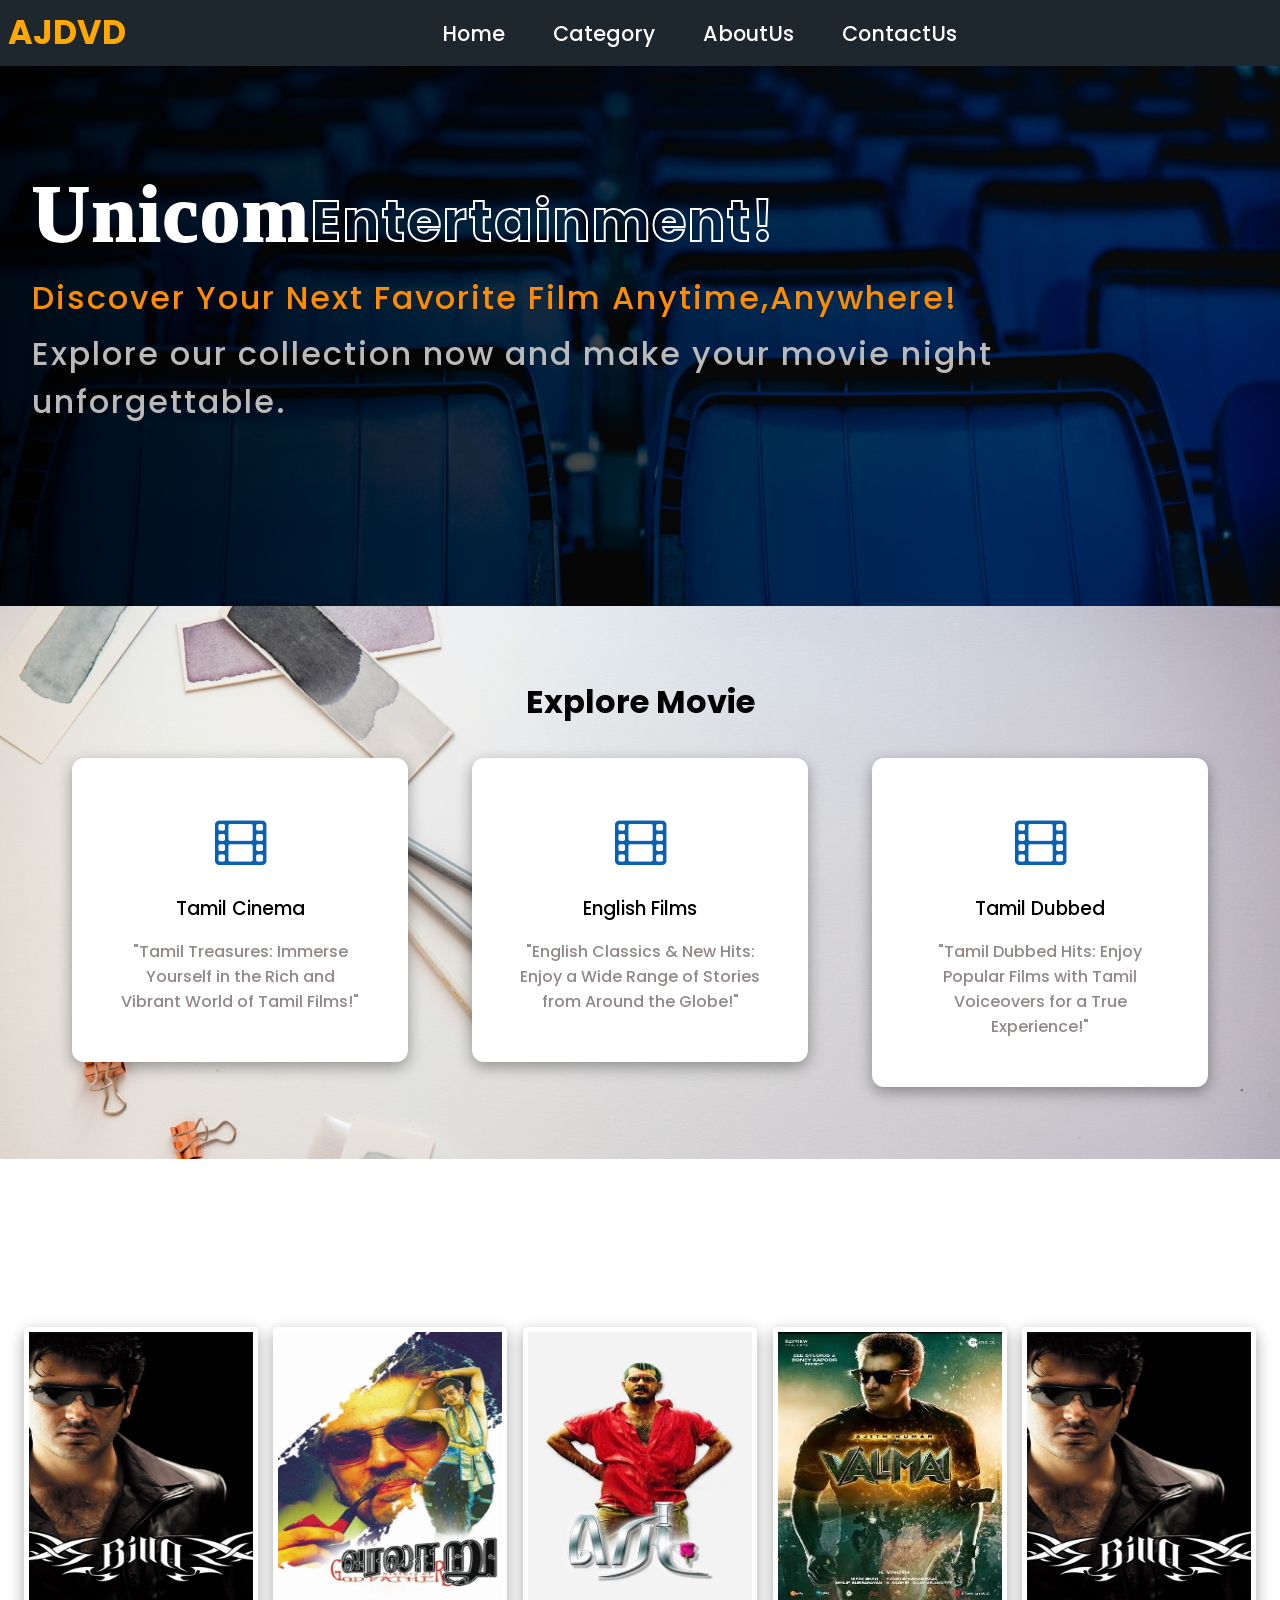
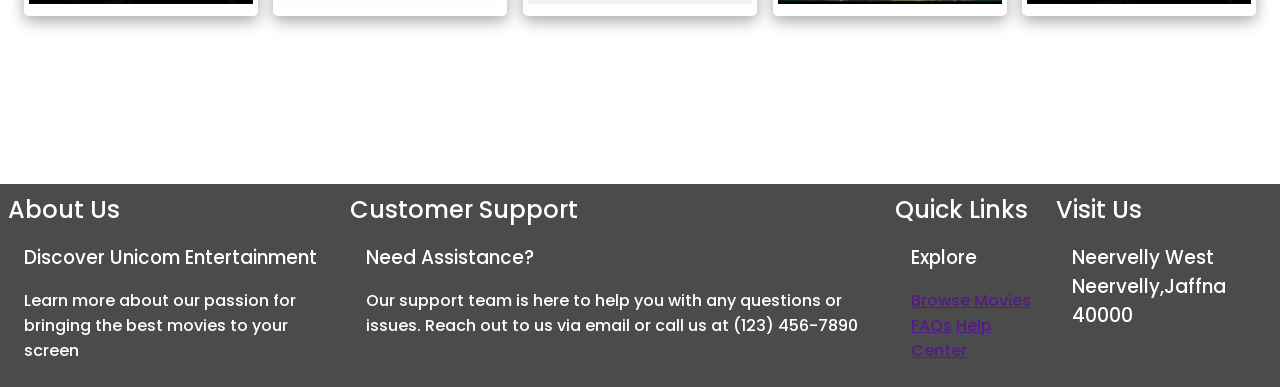
<file: DvD_Management Final000001/HomePage/Home.html>
<!DOCTYPE html>
<html lang="en">

<head>
    <meta charset="UTF-8">
    <meta name="viewport" content="width=device-width, initial-scale=1.0">
    <title>Document</title>
    <link rel="stylesheet" href="home.css">
    <link rel="stylesheet" href="../Registration/signup.css">
    <link rel="stylesheet" href="https://cdnjs.cloudflare.com/ajax/libs/font-awesome/4.7.0/css/font-awesome.css"
        integrity="sha512-5A8nwdMOWrSz20fDsjczgUidUBR8liPYU+WymTZP1lmY9G6Oc7HlZv156XqnsgNUzTyMefFTcsFH/tnJE/+xBg=="
        crossorigin="anonymous" referrerpolicy="no-referrer" />
</head>

<body>
    <div class="nav-bg">
        <nav class="nav-bar section-header">
            <h1>AJ<span>DVD</span> </h1>
            <ul>
                <li><a id="homeLink" href="../HomePage/Home.html">Home</a></li>
                <li><a id="CategoryLink" href="../CategoryPage/Category.html">Category</a></li>
                <li><a href="">AboutUs</a></li>
                <li><a href="">ContactUs</a></li>
            </ul>
            <div class="Register">
                <a href="../Registration/Signin.html" class="btn-a" id="login"><i class="fa fa-sign-in" aria-hidden="true"></i> Sign in</a>
                <a href="../Registration/signup.html" class="btn-a" id="signin"><i class="fa fa-user-plus" aria-hidden="true"> Sign up</i></a>
                <button class="btn-a" id="logout" onclick="logout()">Signout <i class="fa fa-sign-out" aria-hidden="true"></i></button>
                <button class="btn-a" id="Profile" onclick="Profile()">Profile <i class="fa fa-user" aria-hidden="true"></i></button>
            </div>
        </nav>
    </div>
    <div class="pop-cover">
        <div class="popup-bg">
        </div>
        <div class="section-header">
            <div class="popup">
                <div class=" form-center">
                    <form class="Registration white" id="form">

                        <div>
                            <h1>Your Details</h1>
                        </div>
                        <div>

                        </div>
                        <div class="form-devide">
                            <div>
                                <label>Firstname</label>
                                <input type="text" id="firstname" required>
                                <label>Position</label>
                                <input type="text" id="Position" required>
                            </div>

                            <div>
                                <label>Nation IC Number</label>
                                <input type="text" id="Nic" readonly>
                                <label>Mobile Number</label>
                                <input type="text" id="Phone" required>
                                <label>E-mail</label>
                                <input type="text" id="email" required>

                            </div>
                        </div>
                        <div class="pop-btn">
                            <button class="pop-edit red" type="button" onclick="cancelProfile()">Cancel</button>
                            <button class="pop-edit" type="submit">Save</button>
                        </div>
                    </form>
                </div>
            </div>

        </div>
    </div>

    <div class="well-bg">
            <div class="wel-devide">

                <div class="welcome-message">
                    <h1><span>Unicom</span>Entertainment!</h1>
                    <h2> Discover Your Next Favorite Film Anytime,Anywhere!</h2>
                    <h3> Explore our collection now and make  your movie night
                       <br> unforgettable.
                    </h3>

                </div>

            </div>
    </div>

    <div class="main-ng">
        <main class="section-header">

            <div class="explore-movie">
                <div class="movie-heading">
                    <h1 class="movie-h1">
                        Explore Movie
                    </h1>
                </div>
                <div class="all-card">
                    <div class="card">
                        <h1><i class="fa fa-film" aria-hidden="true"></i></h1>
                        <h3>Tamil Cinema</h3>
                        <h4>"Tamil Treasures: Immerse Yourself in the Rich and Vibrant World of Tamil Films!"</h4>
                    </div>
                    <div class="card">
                        <h1><i class="fa fa-film" aria-hidden="true"></i></h1>
                        <h3>English Films</h3>
                        <h4>"English Classics & New Hits: Enjoy a Wide Range of Stories from Around the Globe!"</h4>
                    </div>
                    <div class="card">
                        <h1><i class="fa fa-film" aria-hidden="true"></i></h1>
                        <h3>Tamil Dubbed</h3>
                        <h4>
                            "Tamil Dubbed Hits: Enjoy Popular Films with Tamil Voiceovers for a True Experience!"</h4>
                    </div>


                </div>

            </div>


        </main>
    </div>
    <main class="section-header">

        <div class="movie-section">
            <div>
                <h1 class="movie-h1" style="color: white;">New releases Movies</h1>
            </div>
            <div class="all-movie-card">
                <div class="movie-card">
                    <img src="../assets/images (1).jpeg" alt="">
                </div>
                <div class="movie-card">
                    <img src="../assets/images (3).jpeg" alt="">
                </div>
                <div class="movie-card">
                    <img src="../assets/images (2).jpeg" alt="">
                </div>
                <div class="movie-card">
                    <img src="../assets/images (4).jpeg" alt="">
                </div>
                <div class="movie-card">
                    <img src="../assets/images (1).jpeg" alt="">
                </div>
            </div>
        </div>

    </main>


    <footer>
        <div class="footer-content section-header">
            <div>
                <h2> About Us</h2>
                <h3>Discover Unicom Entertainment</h3>
                <h4>Learn more about our passion for bringing the best movies to your screen</h4>
            </div>
            <div>
                <h2>Customer Support</h2>
                <h3>Need Assistance?</h3>
                <h4>Our support team is here to help you with any questions or issues. Reach out to us via email or
                    call us at (123) 456-7890</h4>
            </div>
            <div>
                <h2>Quick Links</h2>
                <h3>Explore</h3>
                <h4>
                    <a href="">Browse Movies</a>
                    <a href="">FAQs</a>
                    <a href="">Help Center</a>
                </h4>
            </div>
            <div>
                <h2>Visit Us</h2>
                <h3>Neervelly West Neervelly,Jaffna 40000</h3>
            </div>

        </div>
    </footer>
  <script src="./home.js"></script>
</body>

</html>
</file>
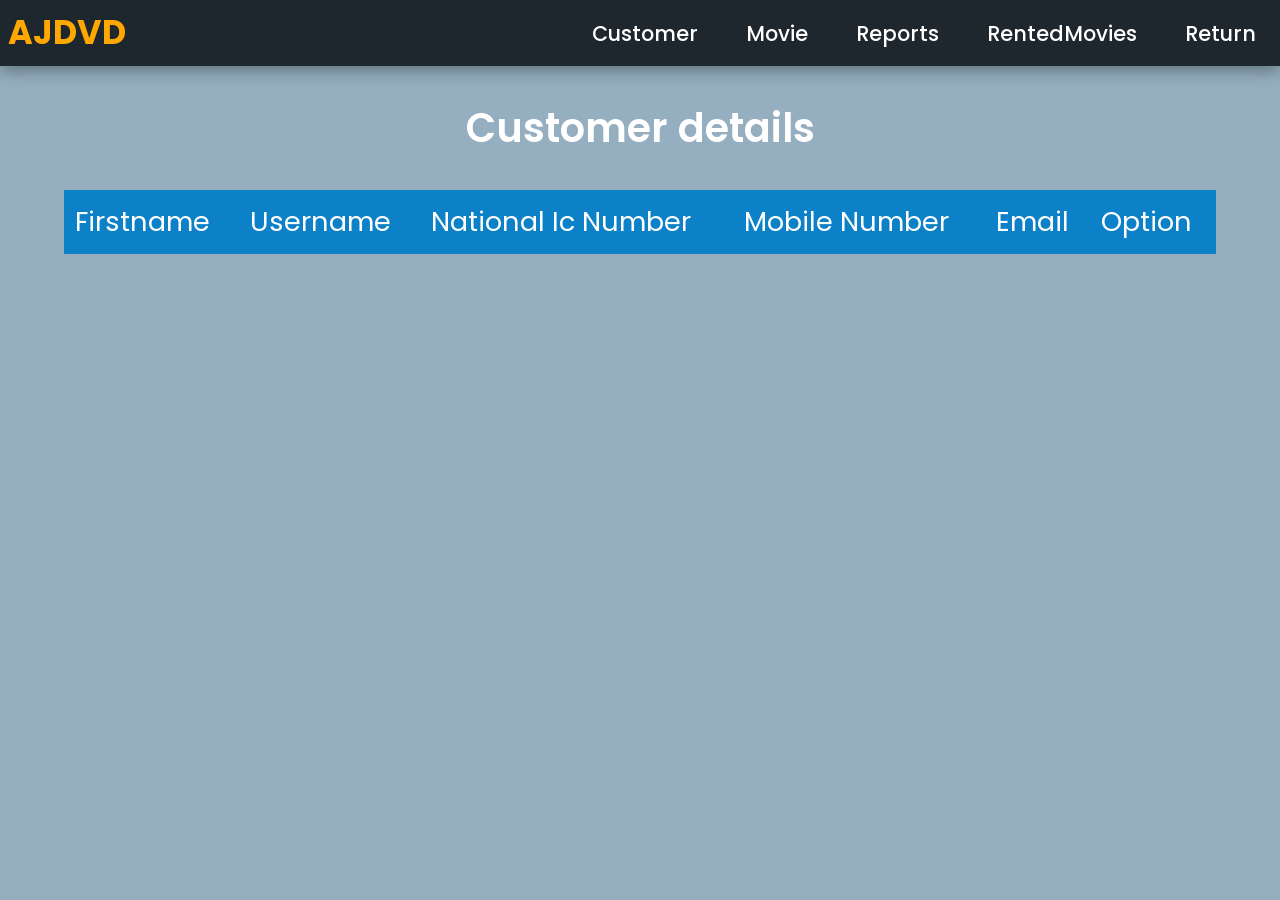
<file: DvD_Management Final000001/Manager/manager.html>
<!DOCTYPE html>
<html lang="en">




<head>
    <meta charset="UTF-8">
    <meta name="viewport" content="width=device-width, initial-scale=1.0">
    <title>Document</title>
    <link rel="stylesheet" href="../HomePage/home.css">
    <link rel="stylesheet" href="../Registration/signup.css">
    <link rel="stylesheet" href="./manager.css">
    <link rel="stylesheet" href="https://cdnjs.cloudflare.com/ajax/libs/font-awesome/4.7.0/css/font-awesome.css"
        integrity="sha512-5A8nwdMOWrSz20fDsjczgUidUBR8liPYU+WymTZP1lmY9G6Oc7HlZv156XqnsgNUzTyMefFTcsFH/tnJE/+xBg=="
        crossorigin="anonymous" referrerpolicy="no-referrer" />

</head>







<body>
    <div class="nav-bg">
        <nav class="nav-bar section-header">
            <h1>AJ<span>DVD</span> </h1>
            <ul>
                <li><a href="../Manager/manager.html">Customer</a></li>
                <li><a href="../Manager/movie_view.html">Movie</a></li>
                <li><a href="../Manager/Reports.html">Reports</a></li>
                <li><a href="./rentMovie.html">RentedMovies</a></li>
                <li><a href="./CRent.html">Return</a></li>
            </ul>
        </nav>
    </div>
    <div class="pop-cover">
        <div class="popup-bg">
        </div>
        <div class="section-header">
            <div class="popup">
                <div class=" form-center">
                    <form class="Registration white" id="form">

                        <div>
                            <h1>Your Details</h1>
                        </div>
                        <div>

                        </div>
                        <div class="form-devide">
                            <div>
                                <label>Firstname</label>
                                <input type="text" id="firstname">
                                <label>Username</label>
                                <input type="text" id="Username">
                                <label>Position</label>
                                <input type="text" id="Position" readonly>
                            </div>

                            <div>
                                <label>Nation IC Number</label>
                                <input type="text" id="Nic">
                                <label>Mobile Number</label>
                                <input type="text" id="Phone">
                                <label>E-mail</label>
                                <input type="text" id="email">

                            </div>
                        </div>
                        <div class="pop-btn">
                            <button class="pop-edit red">Cancel</button>
                            <button class="pop-edit" type="submit">Edit</button>
                        </div>
                    </form>
                </div>
            </div>

        </div>
    </div>
    <div class="cus-table">
        <div class="section-header">
            <h1 class="table-heading">Customer details</h1>
        </div>
        <table id="customer-table">
            <thead class="table-head">
                <td>Firstname</td>
                <td>Username</td>
                <td>National Ic Number</td>
                <td>Mobile Number</td>
                <td>Email</td>
                <td>Option</td>
            </thead>
            <!-- <tr>
                <td>Anojan</td>
                <td>anojan</td>
                <td>200427400484</td>
                <td>0762639379</td>
                <td>anojana@923@gmail.com</td>
                <td class="btn-flex">
                    <Button class="Edit-btn btn" id="edit-btn">Edit</Button><Button class="Delete-btn btn"
                        id="delete-btn">Delete</Button>
                </td>
            </tr> -->
        </table>
    </div>
    <!-- <footer>
        <div class="footer-content section-header">
            <div>
                <h2> About Us</h2>
                <h3>Discover Unicom Entertainment</h3>
                <h4>Learn more about our passion for bringing the best movies to your screen</h4>
            </div>
            <div>
                <h2>Customer Support</h2>
                <h3>Need Assistance?</h3>
                <h4>Our support team is here to help you with any questions or issues. Reach out to us via email or
                    call us at (123) 456-7890</h4>
            </div>
            <div>
                <h2>Quick Links</h2>
                <h3>Explore</h3>
                <h4>
                    <a href="">Browse Movies</a>
                    <a href="">FAQs</a>
                    <a href="">Help Center</a>
                </h4>
            </div>
            <div>
                <h2>Visit Us</h2>
                <h3>Neervelly West Neervelly,Jaffna 40000</h3>
            </div>

        </div>
    </footer> -->

    <script src="manager.js"></script>
</body>

</html>
</file>
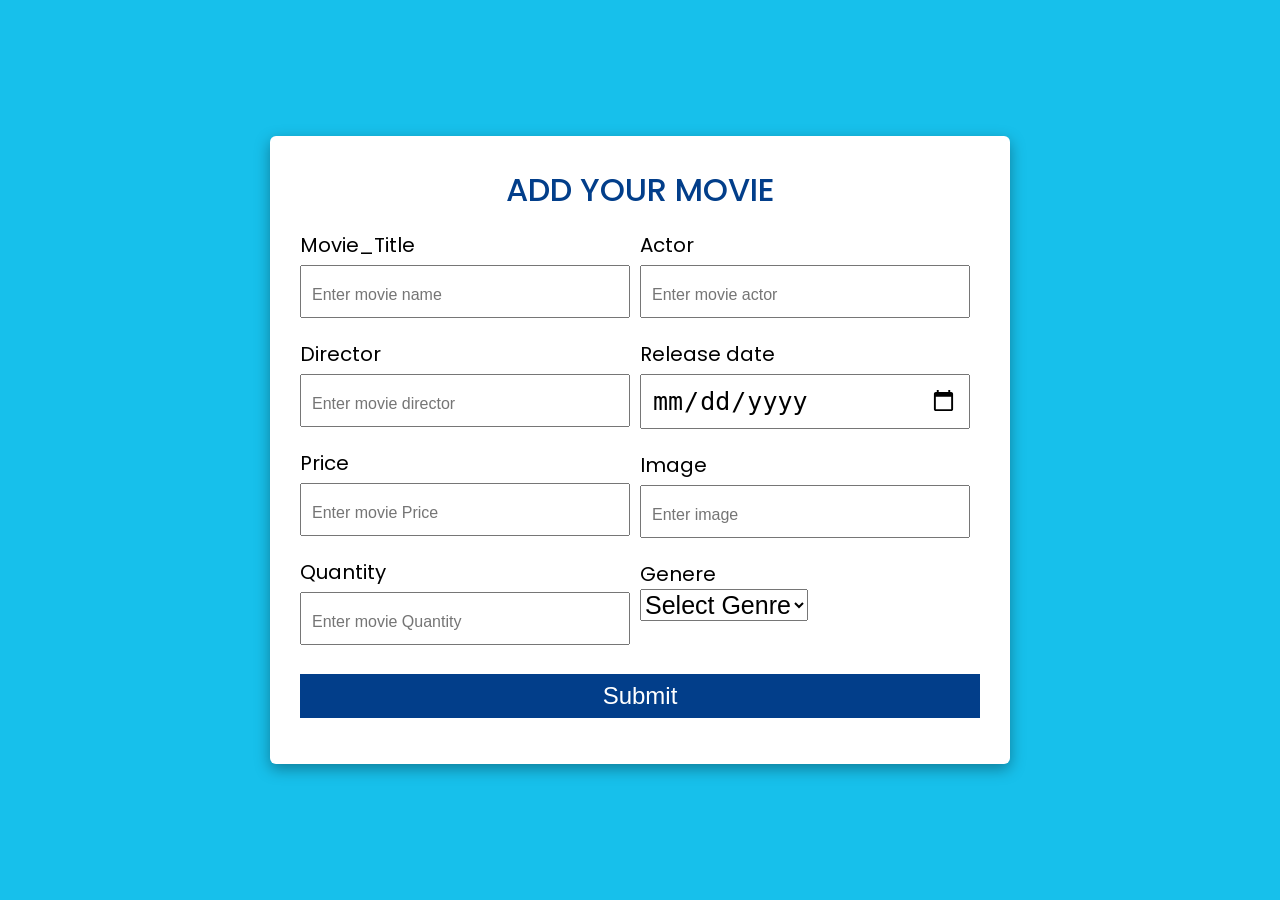
<file: DvD_Management Final000001/Manager/movies_add.html>
<!DOCTYPE html>
<html lang="en">

<head>
    <meta charset="UTF-8">
    <meta name="viewport" content="width=device-width, initial-scale=1.0">
    <title>Document</title>
    <link rel="stylesheet" href="../Registration/signup.css">
    <link rel="stylesheet" href="../HomePage/home.css">
</head>

<body>
   
    <main >
        <div class=" form-center">

            <form class="Registration" id="form">

                <div>
                    <h1>Add Your Movie</h1>
                </div>

                <div class="form-devide">
                    <div>
                        <label>Movie_Title</label>
                        <input type="text" placeholder="Enter movie name" id="movieName" required>
                        <label>Director</label>
                        <input type="text" placeholder="Enter movie director" id="director" required>
                        <label>Price</label>
                        <input type="number" placeholder="Enter movie Price" id="Price" required>
                        <label>Quantity</label>
                        <input type="number" placeholder="Enter movie Quantity " id="Quantity" required>
                    </div>

                    <div>
                        <label>Actor</label>
                        <input type="text" placeholder="Enter movie actor" id="actor" required>
                        <label>Release date</label>
                        <input type="date" placeholder="Enter movie release date" id="rDate" required>

                        <label>Image</label>
                        <input type="url" placeholder="Enter image" id="image" required>
                        <label>Genere</label>
                        <select id="genere">
                            <option value="">Select Genre</option>
                            <option value="Action">Action</option>
                            <option value="Adventure">Adventure</option>
                            <option value="Animation">Animation</option>
                            <option value="Biography">Biography</option>
                            <option value="Comedy">Comedy</option>
                            <option value="Crime">Crime</option>
                            <option value="Drama">Drama</option>
                            <option value="Fantasy">Fantasy</option>
                            <option value="Historical">Historical</option>
                            <option value="Horror">Horror</option>
                            <option value="Mystery">Mystery</option>
                            <option value="Romance">Romance</option>
                            <option value="Sci-Fi">Sci-Fi</option>
                            <option value="Thriller">Thriller</option>
                            <option value="Western">Western</option>
                        </select>
                    </div>
                </div>


                <div style="text-align: center; width: 100%;">
                    <p id="message" class="para">

                    </p>
                </div>
                <div class="btn">
                    <button class="Add" type="submit">Submit</button>

                </div>
            </form>


        </div>
    </main>
    <!-- <footer>
        <div class="footer-content section-header">
            <div>
                <h2> About Us</h2>
                <h3>Discover Unicom Entertainment</h3>
                <h4>Learn more about our passion for bringing the best movies to your screen</h4>
            </div>
            <div>
                <h2>Customer Support</h2>
                <h3>Need Assistance?</h3>
                <h4>Our support team is here to help you with any questions or issues. Reach out to us via email or
                    call us at (123) 456-7890</h4>
            </div>
            <div>
                <h2>Quick Links</h2>
                <h3>Explore</h3>
                <h4>
                    <a href="">Browse Movies</a>
                    <a href="">FAQs</a>
                    <a href="">Help Center</a>
                </h4>
            </div>
            <div>
                <h2>Visit Us</h2>
                <h3>Neervelly West Neervelly,Jaffna 40000</h3>
            </div>

        </div>
    </footer> -->
    <script src="./movies_add.js"></script>

</body>

</html>
</file>
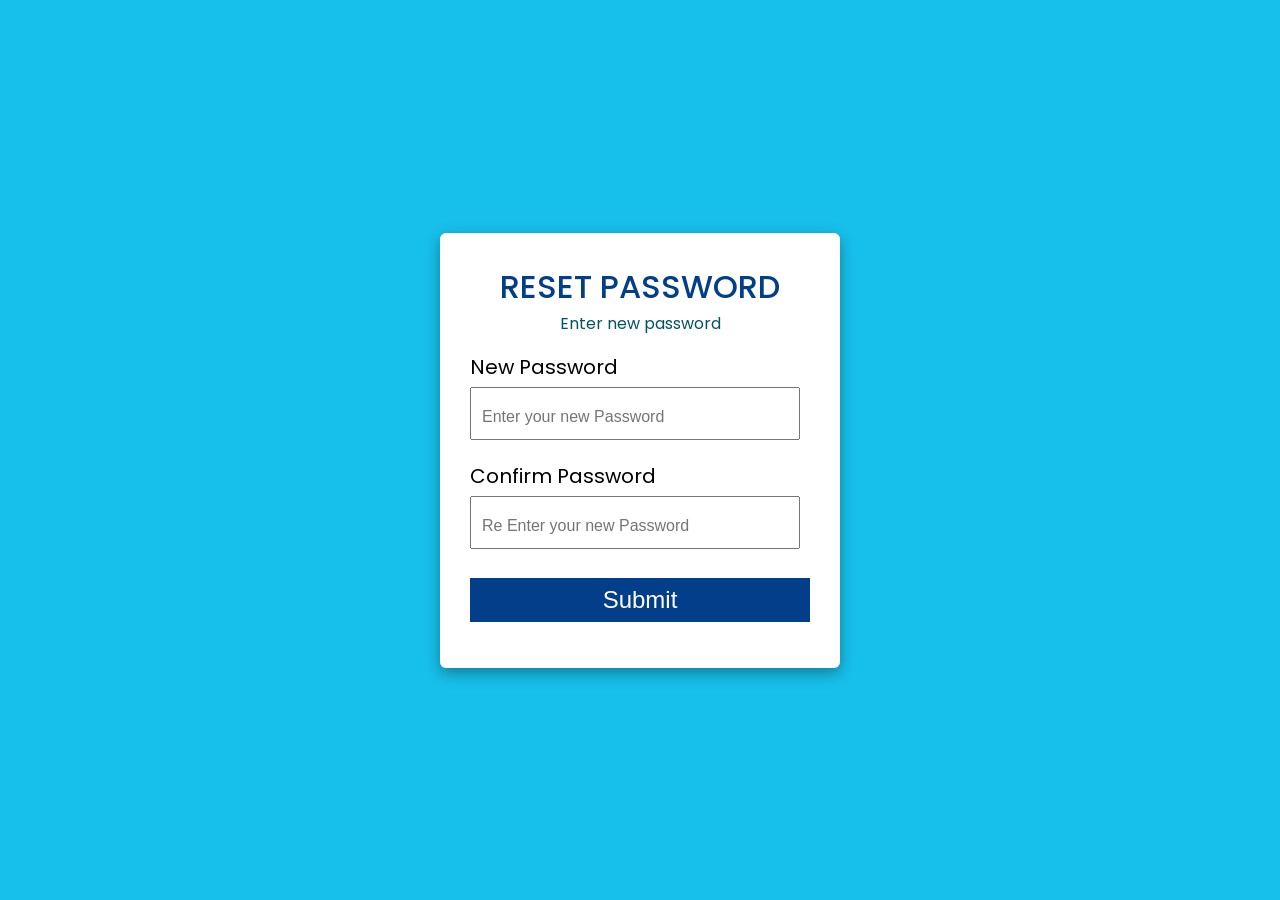
<file: DvD_Management Final000001/Registration/changepass.html>
<!DOCTYPE html>
<html lang="en">

<head>
    <meta charset="UTF-8">
    <meta name="viewport" content="width=device-width, initial-scale=1.0">
    <title>Document</title>
    <link rel="stylesheet" href="signup.css">
    <link rel="stylesheet" href="../HomePage/home.css">
</head>

<body>
    
    <main>
        <div class=" form-center">

            <form class="Registration" id="form">

                <div>
                    <h1>Reset Password</h1>
                    <p>Enter new password</p>
                </div>

                <div class="form-devide">
                    <div>

                        <label>New Password</label>
                        <input type="password" placeholder="Enter your new Password" id="password" required>
                        <label>Confirm Password</label>
                        <input type="password" placeholder="Re Enter your new Password" id="Repassword" required>
                    </div>

                </div>
             


                <div style="text-align: center; width: 100%;">
                    <p id="message" class="para">

                    </p>
                </div>
                <div class="btn">
                    <button class="Add" type="submit">Submit</button>

                </div>
            </form>


        </div>
    </main>
   
</body>

</html>
</file>
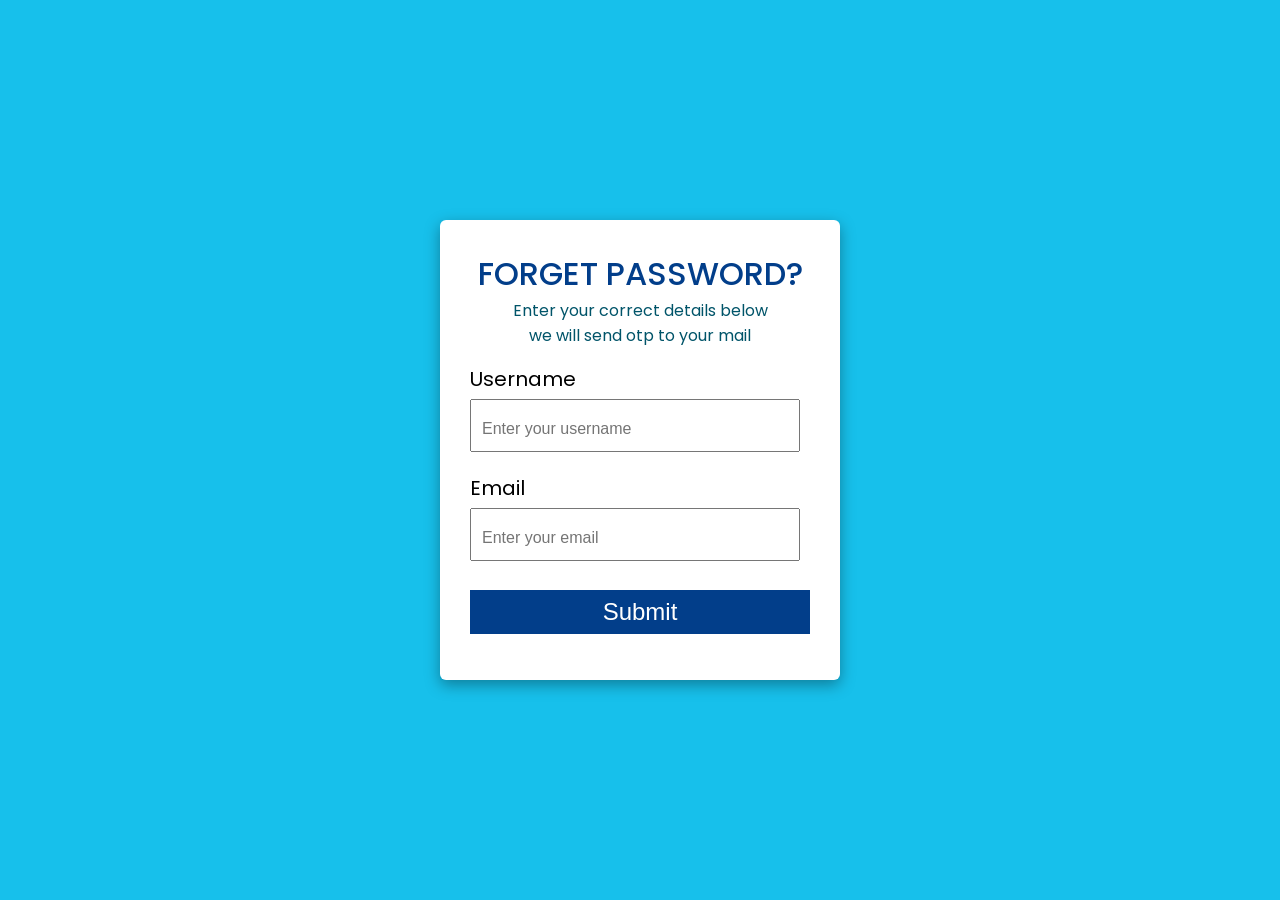
<file: DvD_Management Final000001/Registration/forget.html>
<!DOCTYPE html>
<html lang="en">

<head>
    <meta charset="UTF-8">
    <meta name="viewport" content="width=device-width, initial-scale=1.0">
    <title>Document</title>
    <link rel="stylesheet" href="signup.css">
    <link rel="stylesheet" href="../HomePage/home.css">
</head>

<body>
   
    <main>
        <div class=" form-center">

            <form class="Registration" id="form">

                <div>
                    <h1>Forget Password?</h1>
                    <p>Enter your correct details below <br>we will send otp to your mail</p>
                </div>

                <div class="form-devide">
                    <div>

                        <label>Username</label>
                        <input type="text" placeholder="Enter your username" id="Username" required>
                        <label>Email</label>
                        <input type="email" placeholder="Enter your email" id="email" required>
                    </div>
                </div>
             

                <div style="text-align: center; width: 100%;">
                    <p id="message" class="para">

                    </p>
                </div>
                <div class="btn">
                    <button class="Add" type="submit">Submit</button>

                </div>
            </form>


        </div>
    </main>
   
    <script src="./forget.js"></script>
</body>

</html>
</file>
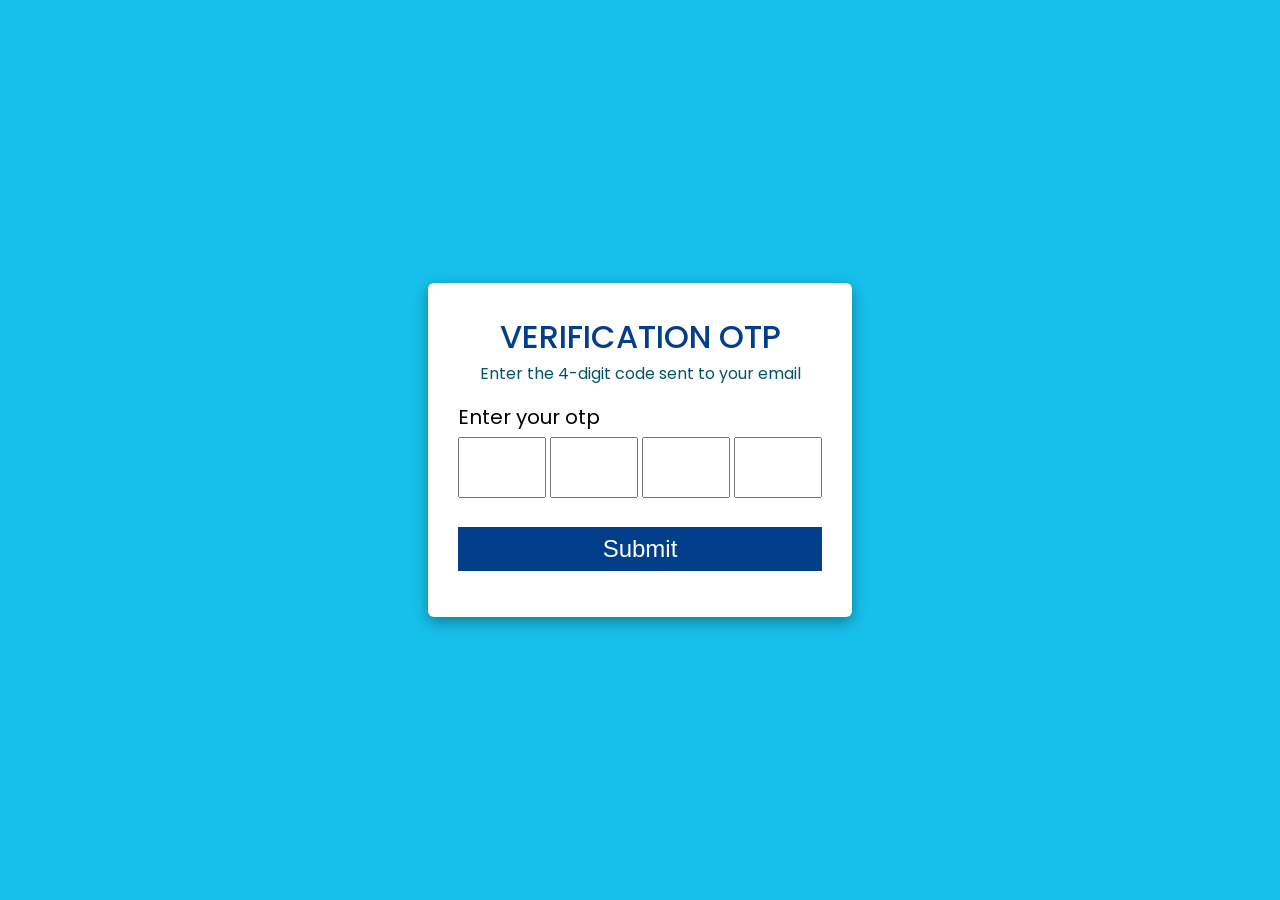
<file: DvD_Management Final000001/Registration/otp.html>
<!DOCTYPE html>
<html lang="en">

<head>
    <meta charset="UTF-8">
    <meta name="viewport" content="width=device-width, initial-scale=1.0">
    <title>Document</title>
    <link rel="stylesheet" href="signup.css">
    <link rel="stylesheet" href="../HomePage/home.css">
</head>

<body>
  
    <main>
        <div class=" form-center">

            <form class="Registration" id="form">

                <div>
                    <h1>Verification otp</h1>
                    <p>Enter the 4-digit code sent to your email</p>
                </div>

                <div class="form-devide">
                    <div>
                        <label>Enter your otp</label>
                        <div class="otp">
                            <input type="text" id="otp1" maxlength="1" required>
                            <input type="text" id="otp2" maxlength="1" required>
                            <input type="text" id="otp3" maxlength="1" required>
                            <input type="text" id="otp4" maxlength="1" required>
                        </div>
                        
                    </div>

                </div>

                <div style="text-align: center; width: 100%;">
                    <p id="message" class="para">

                    </p>
                </div>
                <div class="btn">
                    <button class="Add" type="submit">Submit</button>
                </div>
            </form>


        </div>
    </main>
  
    <script src="./otp.js"></script>
</body>

</html>
</file>
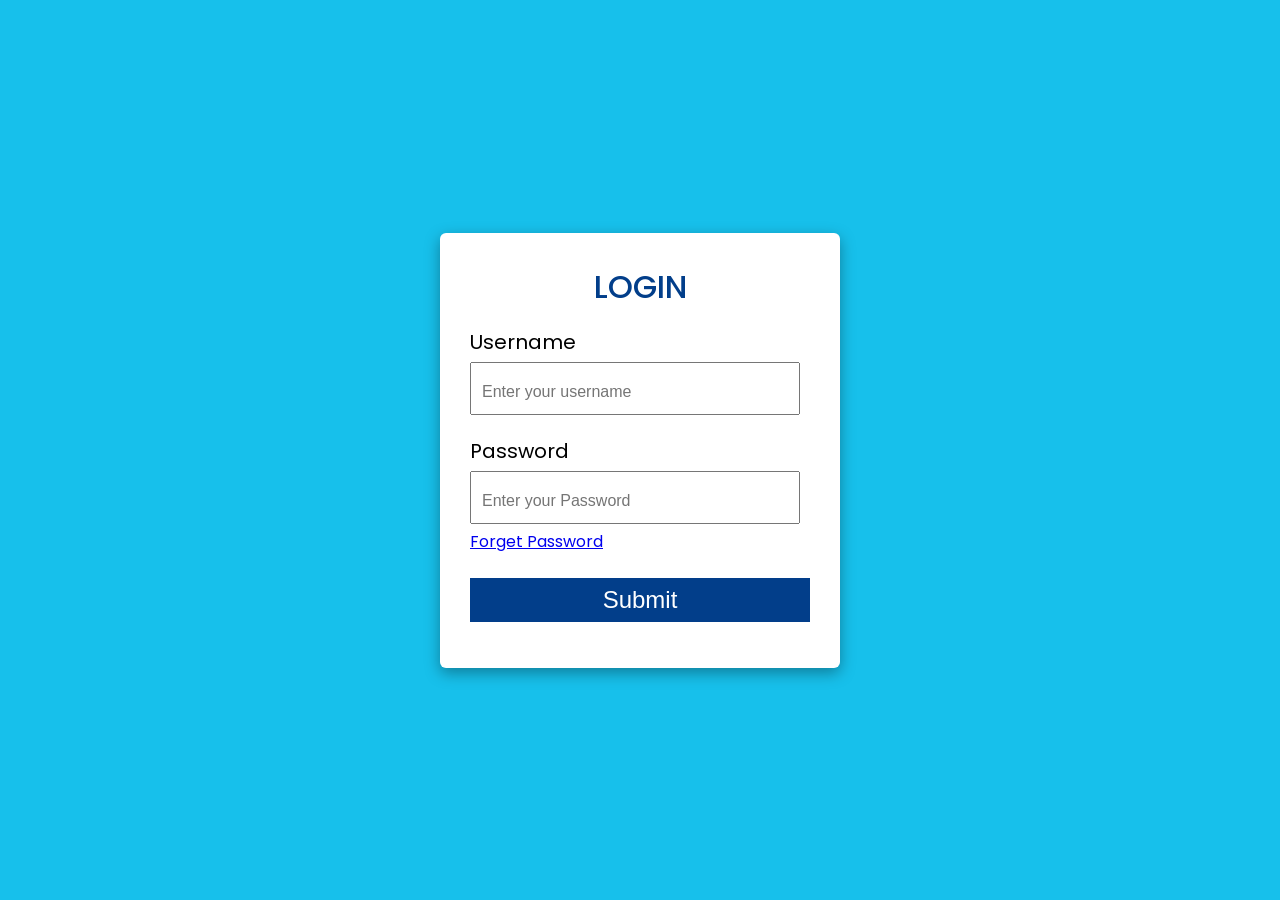
<file: DvD_Management Final000001/Registration/Signin.html>
<!DOCTYPE html>
<html lang="en">

<head>
    <meta charset="UTF-8">
    <meta name="viewport" content="width=device-width, initial-scale=1.0">
    <title>Document</title>
    <link rel="stylesheet" href="signup.css">
    <link rel="stylesheet" href="../HomePage/home.css">
</head>

<body>
  
    <main>
        <div class=" form-center">

            <form class="Registration" id="form">

                <div>
                    <h1>Login</h1>
                </div>

                <div class="form-devide">
                    <div>

                        <label>Username</label>
                        <input type="text" placeholder="Enter your username" id="Username" required>
                        <label>Password</label>
                        <input type="password" placeholder="Enter your Password" id="Password" required>
                    </div>

                </div>
                <div>
                    <a href="./forget.html">Forget Password</a>
                </div>


                <div style="text-align: center; width: 100%;">
                    <p id="message" class="para">

                    </p>
                </div>
                <div class="btn">
                    <button class="Add" type="submit">Submit</button>

                </div>
            </form>


        </div>
    </main>
    <script src="./login.js"></script>
</body>

</html>
</file>
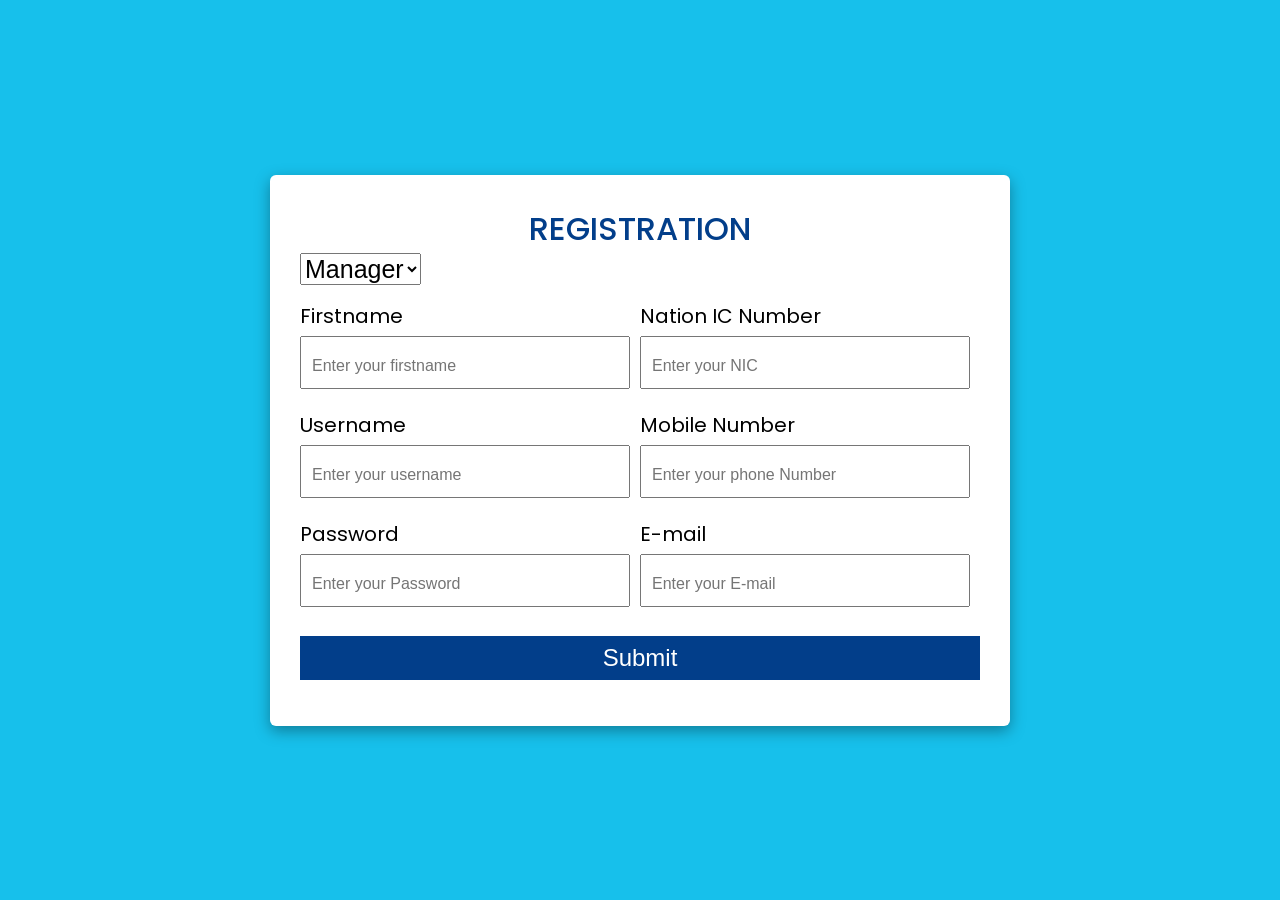
<file: DvD_Management Final000001/Registration/signup.html>
<!DOCTYPE html>
<html lang="en">

<head>
    <meta charset="UTF-8">
    <meta name="viewport" content="width=device-width, initial-scale=1.0">
    <title>Document</title>
    <link rel="stylesheet" href="signup.css">
    <link rel="stylesheet" href="../HomePage/home.css">
</head>

<body>
  
    <main>
        <div class=" form-center">

            <form class="Registration" id="form">

                <div>
                    <h1>Registration</h1>
                </div>
                <div>
                    <select id="select">
                        <option value="manager">Manager</option>
                        <option value="user">User</option>
                    </select>
                </div>
                <div class="form-devide">
                    <div>
                        <label>Firstname</label>
                        <input type="text" placeholder="Enter your firstname" id="firstname" required>
                        <label>Username</label>
                        <input type="text" placeholder="Enter your username" id="Username" required>
                        <label>Password</label>
                        <input type="password" placeholder="Enter your Password" id="Password" required>
                    </div>

                    <div>
                        <label>Nation IC Number</label>
                        <input type="text" placeholder="Enter your NIC" id="Nic" required>
                        <label>Mobile Number</label>
                        <input type="text" placeholder="Enter your phone Number" id="Phone" required>
                        <label>E-mail</label>
                        <input type="text" placeholder="Enter your E-mail" id="email" required>

                    </div>
                </div>


                <div style="text-align: center; width: 100%;">
                    <p id="message" class="para">

                    </p>
                </div>
                <div class="btn">
                    <button class="Add" type="submit">Submit</button>

                </div>
            </form>


        </div>
    </main>
  

    <script src="./signup.js"></script>
</body>

</html>
</file>
<file: DvD_Management Final000001/HomePage/home.css>
@import url('https://fonts.googleapis.com/css2?family=Anton+SC&family=Oswald:wght@200..700&family=Poppins:ital,wght@0,100;0,200;0,300;0,400;0,500;0,600;0,700;0,800;0,900;1,100;1,200;1,300;1,400;1,500;1,600;1,700;1,800;1,900&display=swap');

:root {
    --dark-blue: #0B60B0;
    --blue: #40A2D8;
    --B1-blue: #001233;
    --B2-Blue: #023e8a;
    --B3-Blue: #0077b6;
    --B4-Blue: #90e0ef;
    --B1-Gray: #33415c;
    --gray: #F0EDCF;
    --black: #000000;
    --max-width: 1300px;
}

* {
    margin: 0;
    padding: 0;
}

body {
    font-family: "Poppins", sans-serif;
    font-weight: 400;
    font-style: normal;
    /* background-image:  linear-gradient(rgba(0, 0, 0, 0.1), rgba(0, 0, 0, 0.6)), 
    url(../assets/bg14.jpg);; */
    /* background-repeat: no-repeat;
    background-size: cover; */
    min-height: 100vh;
}

form{
    background-color: rgb(255, 255, 255);
}

.section-header {
    max-width: var(--max-width);
    margin: auto;
    padding: 0.5rem;
}


.nav-bg {
    box-shadow: rgba(0, 0, 0, 0.35) 0px 5px 15px;
    background-color: #1e272e;
}

.nav-bar {
    display: flex;
    justify-content: space-between;
    align-items: center;
}

.nav-bar ul {
    display: flex;
    justify-content: space-between;
    align-items: center;
    gap: 1rem;
    list-style: none;
}

.nav-bar li a {
    text-decoration: none;
    font-size: 1.3rem;
    color: rgb(255, 255, 255);
    padding: 0.5rem 1rem;
    border-radius: 5px;
    font-weight: 500;

}

.nav-bar a:hover {
    color: rgb(149, 147, 147);
}

.nav-bar h1 {
    font-size: 2.1rem;
    color:#ffa801;
}
.Register{
    display: flex;
    justify-content: space-evenly;
    gap: 0.5rem;
}
.rent-btnSIg {
    color: white;
    text-decoration: none;
}

.btn-a {
    font-size: 1rem;
    border: none;
    padding: 5px;
    border-radius: 5px;
    color: white;
    text-decoration: none;
    border: solid rgb(255, 255, 255) 1px;
    background: none;
    display: none;
    min-width: 80px;
}
.btn-a:hover{
    cursor: pointer;
    background-color: rgb(255, 255, 255);
    color: rgb(0, 0, 0);
}
.well-bg {
    background-image: linear-gradient(to right,
            rgba(0, 0, 0, 0.9),
            rgba(0, 0, 0, 0.505)), url(../assets/bg1.jpg);
    background-repeat: no-repeat;
    background-size: cover;
    height: 60vh;
}

.wel-devide {
   margin-left: 2rem;
}

.welcome-message {
    line-height: 1.5;
    letter-spacing: 2px;
    text-align: start;

}

.welcome-message p {
    color: rgb(255, 255, 255);
    font-size: 1rem;
    font-weight: 500;
    margin-top: 0.5rem;
}

.welcome-message h1 {
    
    font-size: 3.5rem;
    color: rgb(255, 255, 255);
    -webkit-text-fill-color: transparent;
    -webkit-text-stroke: 2px rgb(255, 255, 255);
    padding-top: 5.5rem;

}

.welcome-message h1 span {
    font-size: 5rem;
    font-family: "Dancing Script", cursive;
    font-optical-sizing: auto;
    -webkit-text-fill-color: white;
    font-weight: 900;
    font-style: normal;

}

.welcome-message h3 {
    color:#bababa;
    font-size: 2rem;
    margin: 0%;
    margin-top: 0.5rem;

}

.welcome-message h2 {
    font-size: 2rem;
    color:#FF8C00;



}

.welcome-message button {
    font-size: 2rem;
    border: none;
    border-radius: 0.2rem;
    background-color: green;
    color: white;
    margin-top: 1rem;
    padding: 10px 30px;
    cursor: pointer;
}


.explore-movie {
    margin-top: 3rem;
}

.main-ng {
    background-image: url(../assets/joanna-kosinska-RE-8WswW95o-unsplash.jpg);
    background-repeat: no-repeat;
    background-size: cover;

}

.explore-movie {
    margin-bottom: 4rem;
}

.movie-h1 {
    text-align: center;
    margin-top: 4rem;
    font-size: 3rem¤€;
}
#save{
    display: none;
}
.all-card {
    margin-top: 2rem;
    display: flex;
    justify-content: space-evenly;
    flex-wrap: wrap;
}

.card {
    width: 17rem;
    height: max-content;
    text-align: center;
    padding: 2rem;
    border-radius: 12px;
    box-shadow: rgba(0, 0, 0, 0.35) 0px 5px 15px;
    background-color: white;
}

.card h1,
h3,
h4 {
    margin: 1rem 1rem;
}

.card h1 {
    color: var(--dark-blue);
    font-size: 3rem;
}

.card h5 a {
    font-size: 20px;
    color: var(--dark-blue);
}

.card h4 {
    color: rgb(145, 136, 136);
}

.all-movie-card {
    margin-top: 2rem;
    display: flex;
    flex-wrap: wrap;
    justify-content: space-evenly;
    flex-direction: row;
}
.btn-Rentlog{
    position: absolute;
    z-index: 5;
    top: 24.5rem;
    left: 0;

}

.movie-card {
    position: relative;
    /* width: max-content; */
    width: 14rem;
    height: max-content;
    margin-top: 1rem;
    box-shadow: rgba(0, 0, 0, 0.35) 0px 5px 15px;
    background-color: #ffffff;
    border-radius: 5px;
    padding: 5px;
    margin-bottom: 3rem;
    transition: 900ms;
    /* height: max-content; */
    

}
.movie-card:hover{
    transform: scale(1.1);
}
figcaption {
    font-size: 22px;
    color: #f8f8f8;
    text-align: center;
    background-color: #04235c;
}
button{
    cursor: pointer;
}
.rent-btnSIg{
    background-color: red;
}
.movie-card img {
    width: 14rem;
    height: 17rem;margin-bottom: 0;
}
.movie-card div{
    display: flex;
    justify-content: start;
    align-items: center;
}
.movie-card div{
    background-color: rgb(255, 255, 255);
}
.movie-card p {
    margin: 0%;
    padding: 0%;
    font-size: 1.2rem;
    color: #ff8604;
}
.movie-card h4{
    margin: 0%;
    padding: 0%;
    font-size: 1.2rem;
    color: #000000;
    font-weight: 400;
}

.movie-card button {
    font-size: 2rem;
    width: 100%;
    /* background-color: rgb(0, 221, 255); */
    /* background-color: rgb(66, 3, 0); */
    /* background-color: rgb(27, 130, 148); */
    background-color: #ff9f1a;
    color: white;
    border: none;
    cursor: pointer;
}
.content h2{
    color: white;
}
.bg-rent{
    /* background-color: #daa105; */
    background-color: #01b8d9;
}
.all-movie-card {
    display: flex;
    justify-content: space-evenly;

}

.movie-link {
    text-align: center;
    margin-top: 1rem;
    margin-top: 2rem;
    
}

.movie-link a {
    color: var(--B1-Gray);
}



.footer-content {
    display: flex;
    justify-content: space-between;
    
}
.footer-content h1,h2,h3,h4,h5{
    font-weight: 500;

}

footer {
    background-color:#4b4b4b;
    color: white;
    margin-top: 7rem;
}
</file>
<file: DvD_Management Final000001/Registration/signup.css>
.form-center {
    width: 100%;
    height: 100vh;
    display: flex;
    justify-content: center;
    align-items: center;
    background-color: #17c0eb;
}
body{
    overflow-x: hidden;
}
.Registration {
    box-shadow: rgba(0, 0, 0, 0.35) 0px 5px 15px;
    padding: 30px;
    border-radius: 6px;
    /* margin-top: 80px; */
}

label {
    display: block;
    font-size: 20px;
    padding-top: 1rem;

}

select {
    font-size: 25px;
}

.Registration h1 {
    color: var(--B2-Blue);
    font-weight: 500;
    text-transform: uppercase;
    text-align: center;
}


.form-devide {
    display: flex;
    justify-content: space-evenly;

}

.form-devide input {
    font-size: 25px;
    width: 90%;
    padding: 10px;
    margin-top: 5px;
    margin-bottom: 5px;
    outline: none;
}

input::placeholder {
    font-size: 1rem;
}

.btn {
    width: 100%;
    display: flex;
    justify-content: center;
}

.Add {
    font-size: 1.5rem;
    background-color: var(--B2-Blue);
    color: white;
    margin-top: 0.5rem;
    margin-bottom: 1rem;
    padding: 0.5rem 1rem;
    width: 100%;
    border: none;
    cursor: pointer;

}
.otp input{
  width:4rem;
  text-align: center;
  font-size: 2rem
}
.a-tag{
    margin-top: 5px;
}
p{
    text-align: center;
    color: rgb(0, 84, 105);
}

.pop-edit{

    font-size: 2rem;
    background-color:rgb(0, 80, 0);
    color: white;
    margin-top: 1rem;
    padding: 0.5rem 1rem;
    width: 20%;
    border: none;
    border-radius: 5px;
    cursor: pointer;
}
.red{
    background-color: rgb(161, 0, 0);
}
.white{
    background-color: white;
}

.popup{
    
    display: flex;
    align-items: center;
    justify-content: center;
    position: fixed;
    top: 0;
    left: 0;
    width: 100%;
    height: 100%;
    z-index: 10;
    position: fixed;
    background-color: rgba(0, 0, 0, 0.70)
}
.pop-cover{
    display: none;
}
.para{
    color: red;
    margin-top: 1rem;
}
</file>
<file: DvD_Management Final000001/Manager/manager.css>
body{
    background-color: #95afc0;
}

.table-heading{
    color: rgb(255, 255, 255);
    font-size: 2.5rem;
    font-weight: 600;
    text-align: center;
    margin: 1.5rem;
}
table{
    width: 90%;
    max-width: 100%;
    margin: auto;
    text-align: left;
    border-spacing: 0cap;
    padding-bottom: 3rem;
    
}
.tr:nth-child(odd){
    background-color: rgb(231, 231, 231);
}
tr:nth-child(even){
    background-color: white;
}
.table-head{
    background-color: rgba(0, 125, 202, 0.908);
    color: white;
}
.table-head td{
    font-size: 1.7rem;
}
tr td{
    font-size: 1.5rem;
    padding: 0.7rem;



}

.btn{
    border: none;
    background: none;
    font-size: 2.5rem;
    color: white;
    cursor: pointer;
    width: max-content;
    border-radius: 10px;
}
.btn:hover{
    background-color: rgb(143, 143, 143);
}

.btn-flex{
    display: flex;
    justify-content: center;
    
}
.cus-tabl{
    margin-bottom: 10rem;
}
.manager-footer{
    margin-top: 21.8rem;
}
.add-manager{
    background-color: rgb(3, 150, 167);
    font-size: 1.7rem;
    float: right;
    margin-bottom: 1rem;
    color: white;
    border: none;
    padding: 0.5rem;
    border-radius: 3px;
    cursor: pointer;
    text-decoration: none;
}
</file>
